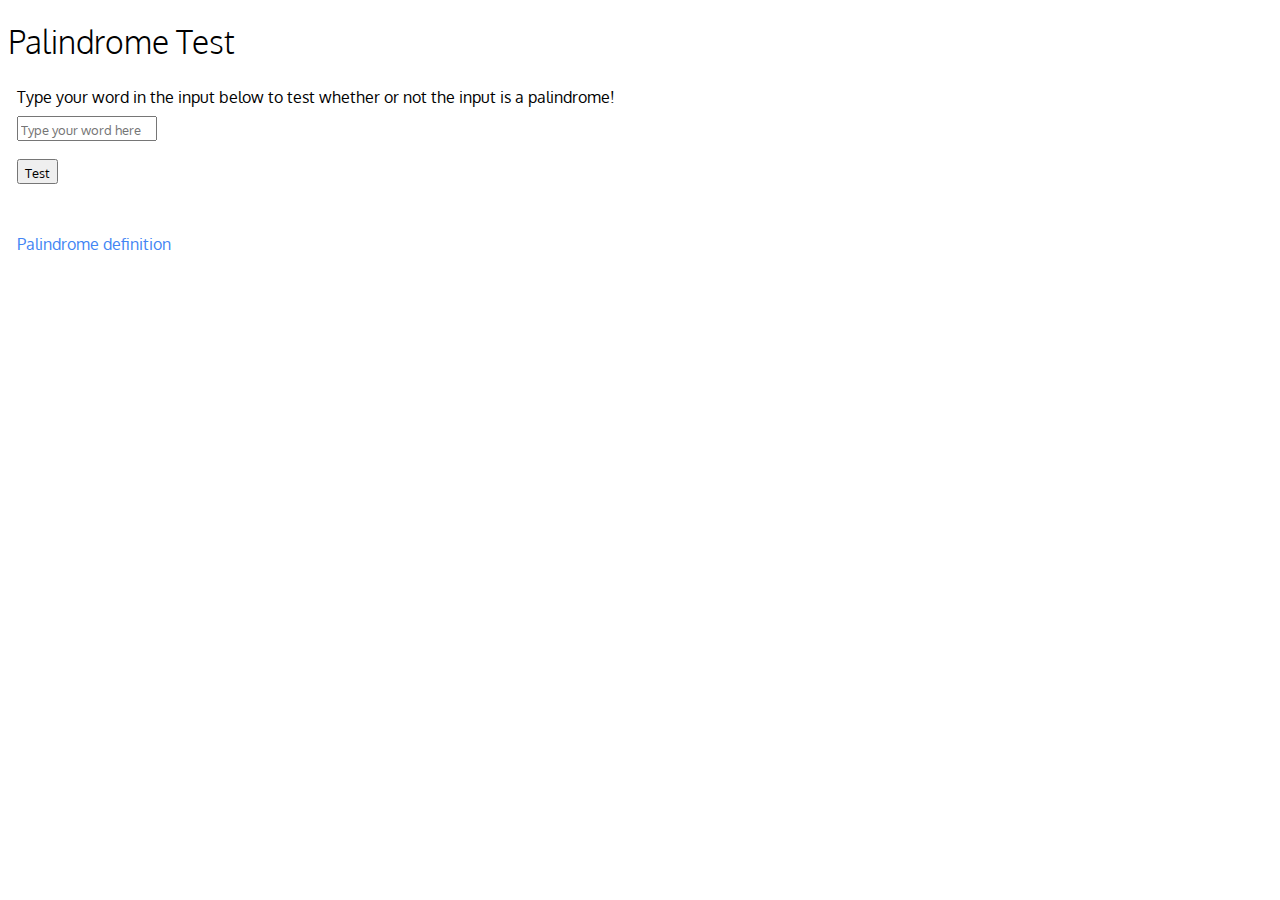
<file: index.html>
<!DOCTYPE html>
<html lang="en">
<head>
    <meta charset="UTF-8">
    <meta http-equiv="X-UA-Compatible" content="IE=edge">
    <meta name="viewport" content="width=device-width, initial-scale=1.0">
    <title>Palindrome Test</title>
    <link rel="stylesheet" href="palindromestyles.css">
</head>
<body>
    <h1>Palindrome Test</h1>
    <label for="txtinput">Type your word in the input below to test whether or not the input is a palindrome!</label></br>
    <input type="text" id="systemin" placeholder="Type your word here"></br>
    <button onclick="update()">Test</button>
    <p id="systemout"></p></br>
    <a style="text-decoration: none; color: #4285f4;"href="https://www.google.com/search?q=palindrome+definition&rlz=1C1CHBF_enUS912US912&sxsrf=AOaemvJkDEpnAYqrgkLCVxfTcOIoe2uxJw%3A1642399021703&ei=LQXlYbeqKpmOwbkPgtSd0AQ&ved=0ahUKEwj39JGSjbj1AhUZRzABHQJqB0oQ4dUDCA8&uact=5&oq=palindrome+definition&gs_lcp=[base64]&sclient=gws-wiz">Palindrome definition</a> 
    <script src="palindromesrt.js"></script>
</body>
</html>
</file>
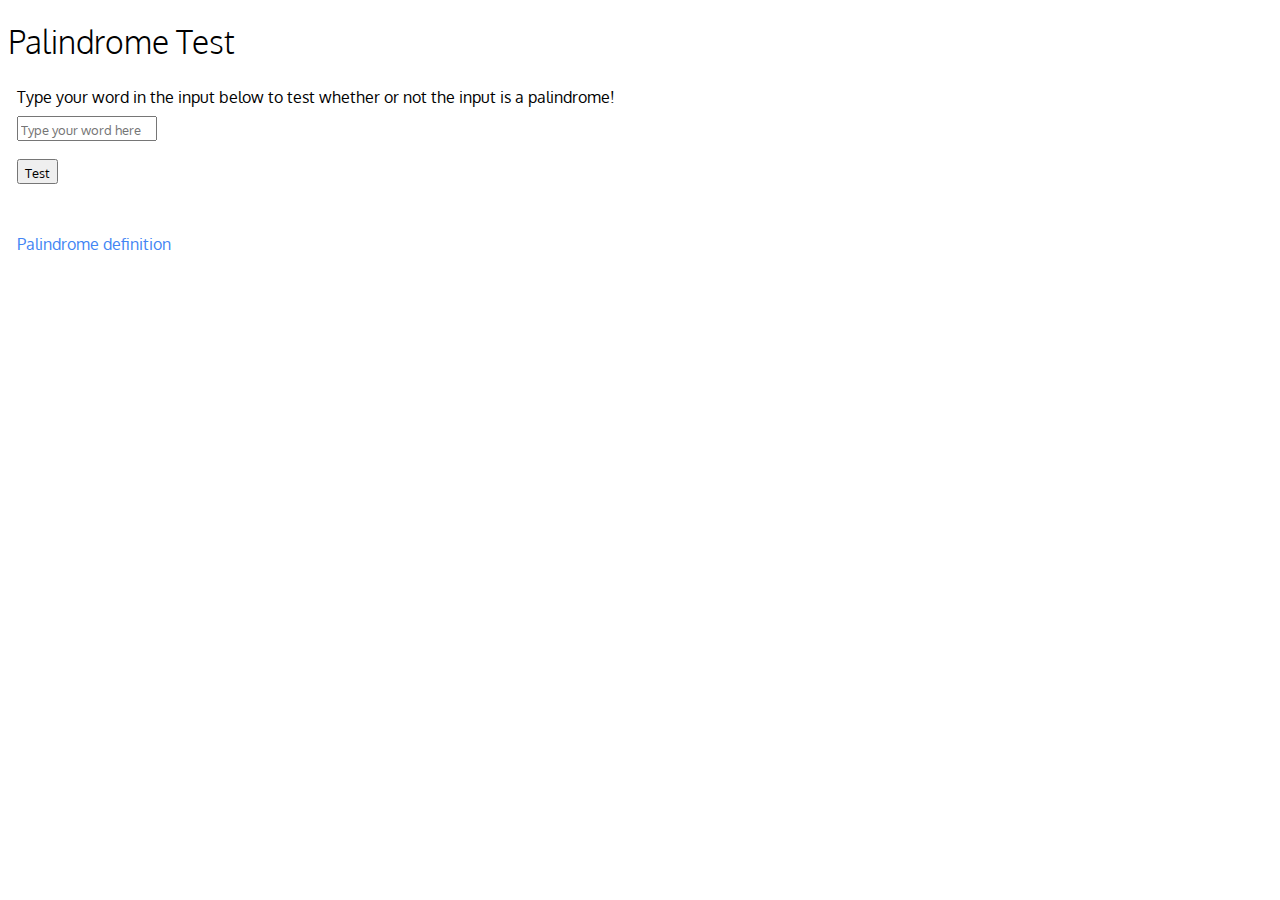
<file: palindromeipt.html>
<!DOCTYPE html>
<html lang="en">
<head>
    <meta charset="UTF-8">
    <meta http-equiv="X-UA-Compatible" content="IE=edge">
    <meta name="viewport" content="width=device-width, initial-scale=1.0">
    <title>Palindrome Test</title>
    <link rel="stylesheet" href="palindromestyles.css">
</head>
<body>
    <h1>Palindrome Test</h1>
    <label for="txtinput">Type your word in the input below to test whether or not the input is a palindrome!</label></br>
    <input type="text" id="systemin" placeholder="Type your word here"></br>
    <button onclick="update()">Test</button>
    <p id="systemout"></p></br>
    <a style="text-decoration: none; color: #4285f4;"href="https://www.google.com/search?q=palindrome+definition&rlz=1C1CHBF_enUS912US912&sxsrf=AOaemvJkDEpnAYqrgkLCVxfTcOIoe2uxJw%3A1642399021703&ei=LQXlYbeqKpmOwbkPgtSd0AQ&ved=0ahUKEwj39JGSjbj1AhUZRzABHQJqB0oQ4dUDCA8&uact=5&oq=palindrome+definition&gs_lcp=[base64]&sclient=gws-wiz">Palindrome definition</a> 
    <script src="palindromesrt.js"></script>
</body>
</html>
</file>
<file: palindromestyles.css>
@import url('https://fonts.googleapis.com/css2?family=Oxygen:wght@300&display=swap');

* {
    font-family: 'Oxygen', sans-serif;
}

input, label, a, p, button {
    padding-top: 3px;
    margin: 9px;
}

h1 {
    font-weight: 300;
    padding-bottom: 3px;
}
</file>
